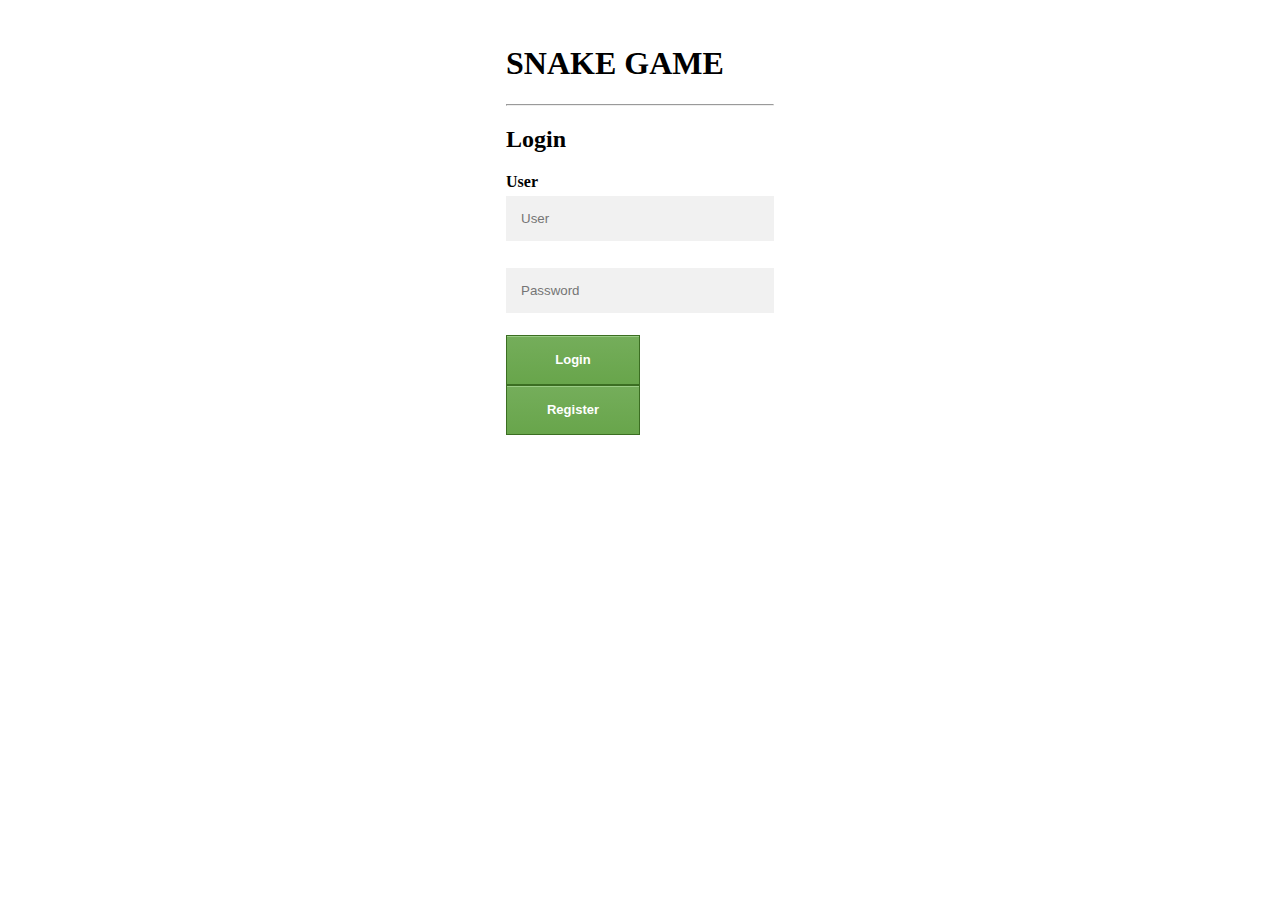
<file: Snake/target/classes/static/index.html>
<!DOCTYPE html>
<!--
To change this license header, choose License Headers in Project Properties.
To change this template file, choose Tools | Templates
and open the template in the editor.
-->
<html>

<head>
    <title>Inicio</title>
    <meta charset="UTF-8">
    <meta name="viewport" content="width=device-width, initial-scale=1.0">
</head>

<body>
    <link rel="stylesheet" href="style.css"></link>

    <div class="container-login">
        <h1>SNAKE GAME</h1>
        <hr/>
        <h2>Login</h2>

        <label for="email">
            <b>User</b>
        </label>
        <input id="inputField" type="text" placeholder="User" required>
        <input id="inputPassword" type="password" placeholder="Password" name="psw" required>
        <div style="margin:auto">
            <button class="myButton" id="Continue" style="width: 50%; height: 50px;">Login</button>
            <button class="myButton" id="Register" style="width: 50%; height: 50px;">Register</button>
        </div>
    </div>

    <script src="https://ajax.googleapis.com/ajax/libs/jquery/3.3.1/jquery.min.js"></script>
    <script>
        $(document).keydown(e => {
            var code = e.keyCode;
            if (code === 13) {

                var name = $("#inputField").val().replace(/ /g, '');
                var password = $("#inputPassword").val().replace(/ /g, '');
                if (name === ""||password === "") {
                    window.alert("User empty or password empty");
                } else {
                    let n = name + ":" + password;
                    $.ajax({
                        method: "GET",
                        url: "http://" + window.location.host + "/games/names/" + n,
                    })
                        .done(function (msg) {
                            if (msg === 1) {
                                window.sessionStorage.setItem("name", name);
                                window.location = "http://" + window.location.host + "/lobby.html";
                            } else if (msg === 2) {
                                window.alert("Wrong password");
                            } else {
                                window.alert("Wrong user");
                            }

                        });
                    //window.sessionStorage.setItem("name", name);
                    //window.location = "http://" + window.location.host + "/lobby.html";
                }
            }
        })
        $("#Register").click(function () {
            var name = $("#inputField").val().replace(/ /g, '');
            var password = $("#inputPassword").val().replace(/ /g, '');
            if (name === ""||password === "") {
                window.alert("User empty or empty");
            } else {
                let n = name + ":" + password;
                $.ajax({
                    method: "POST",
                    url: "http://" + window.location.host + "/games/names",
                    data: n
                })
                    .done(function (msg) {
                        if (msg === 1) {
                            window.alert("User created");
                        } else {
                            window.alert("User already in use");
                        }

                    });
                //window.sessionStorage.setItem("name", name);
                //window.location = "http://" + window.location.host + "/lobby.html";
            }
        })
        $("#Continue").click(function () {
            var name = $("#inputField").val().replace(/ /g, '');
            var password = $("#inputPassword").val().replace(/ /g, '');
            if (name === ""||password === "") {
                window.alert("User empty or password empty");
            } else {
                let n = name + ":" + password;
                $.ajax({
                    method: "GET",
                    url: "http://" + window.location.host + "/games/names/" + n,
                })
                    .done(function (msg) {
                        if (msg === 1) {
                            window.sessionStorage.setItem("name", name);
                            window.location = "http://" + window.location.host + "/lobby.html";
                        } else if (msg === 2) {
                            window.alert("Wrong password");
                        } else {
                            window.alert("Wrong user");
                        }

                    });
                //window.sessionStorage.setItem("name", name);
                //window.location = "http://" + window.location.host + "/lobby.html";
            }
        });
    </script>
</body>

</html>
</file>
<file: Snake/target/classes/static/style.css>
#playground {
	width: 640px;
	height: 480px;
	background-color: #000;
}

.console-container {
	float: left;
	margin-left: 15px;
	width: 350px;
}

.console {
	border: 1px solid #CCCCCC;
	border-right-color: #999999;
	border-bottom-color: #999999;
	height: 480px;
	overflow-y: scroll;
	padding-left: 5px;
	padding-right: 5px;
	width: 100%;
}

#console p {
	padding: 0;
	margin: 0;
}

.myButton {
	-moz-box-shadow: inset 0px 1px 0px 0px #9acc85;
	-webkit-box-shadow: inset 0px 1px 0px 0px #9acc85;
	box-shadow: inset 0px 1px 0px 0px #9acc85;
	background: -webkit-gradient(linear, left top, left bottom, color-stop(0.05, #74ad5a), color-stop(1, #68a54b));
	background: -moz-linear-gradient(top, #74ad5a 5%, #68a54b 100%);
	background: -webkit-linear-gradient(top, #74ad5a 5%, #68a54b 100%);
	background: -o-linear-gradient(top, #74ad5a 5%, #68a54b 100%);
	background: -ms-linear-gradient(top, #74ad5a 5%, #68a54b 100%);
	background: linear-gradient(to bottom, #74ad5a 5%, #68a54b 100%);
	filter: progid:DXImageTransform.Microsoft.gradient(startColorstr='#74ad5a', endColorstr='#68a54b', GradientType=0);
	background-color: #74ad5a;
	border: 1px solid #3b6e22;
	display: inline-block;
	cursor: pointer;
	color: #ffffff;
	font-family: Arial;
	font-size: 13px;
	font-weight: bold;
	padding: 6px 12px;
	text-decoration: none;
}

.myButton:hover {
	background: -webkit-gradient(linear, left top, left bottom, color-stop(0.05, #4ba5a0), color-stop(1, #5aadad));
	background: -moz-linear-gradient(top, #4ba5a0 5%, #5aadad 100%);
	background: -webkit-linear-gradient(top, #4ba5a0 5%, #5aadad 100%);
	background: -o-linear-gradient(top, #4ba5a0 5%, #5aadad 100%);
	background: -ms-linear-gradient(top, #4ba5a0 5%, #5aadad 100%);
	background: linear-gradient(to bottom, #4ba5a0 5%, #5aadad 100%);
	filter: progid:DXImageTransform.Microsoft.gradient(startColorstr='#4ba5a0', endColorstr='#5aadad', GradientType=0);
	border: 1px solid #223a6e;
	background-color: #4ba5a0;
}

.myButton:active {
	position: relative;
	top: 1px;
}

.games {
	padding: 10px;
}

/* Customize the label (the container) */
.container {
  display: block;
  position: relative;
  padding-left: 35px;
  margin-bottom: 12px;
  cursor: pointer;
  font-size: 22px;
  -webkit-user-select: none;
  -moz-user-select: none;
  -ms-user-select: none;
  user-select: none;
}

/* Hide the browser's default checkbox */
.container input {
  position: absolute;
  opacity: 0;
  cursor: pointer;
}

/* Create a custom checkbox */
.checkmark {
  position: absolute;
  top: 0;
  left: 0;
  height: 25px;
  width: 25px;
  background-color: #eee;
}

/* On mouse-over, add a grey background color */
.container:hover input ~ .checkmark {
  background-color: #ccc;
}

/* When the checkbox is checked, add a blue background */
.container input:checked ~ .checkmark {
  background-color: #68a54b;
}

/* Create the checkmark/indicator (hidden when not checked) */
.checkmark:after {
  content: "";
  position: absolute;
  display: none;
}

/* Show the checkmark when checked */
.container input:checked ~ .checkmark:after {
  display: block;
}

/* Style the checkmark/indicator */
.container .checkmark:after {
  left: 9px;
  top: 5px;
  width: 5px;
  height: 10px;
  border: solid white;
  border-width: 0 3px 3px 0;
  -webkit-transform: rotate(45deg);
  -ms-transform: rotate(45deg);
  transform: rotate(45deg);
}

/* Add styles to the form container */
.container-login {
  margin: auto;
  max-width: 300px;
  padding: 16px;
  background-color: white;
}

/* Full-width input fields */
input[type=text], input[type=password]{
  width: 100%;
  padding: 15px;
  margin: 5px 0 22px 0;
  border: none;
  background: #f1f1f1;
}

input[type=text]:focus, input[type=password]:focus{
  background-color: #ddd;
  outline: none;
}

* {
  box-sizing: border-box;
}

body, html {
  height: 100%;
}

.bg-img {
  /* The image used */
  background-image: url("snake.jpg");

  /* Control the height of the image */
  min-height: 380px;

  /* Center and scale the image nicely */
  background-position: center;
  background-repeat: no-repeat;
  background-size: cover;
}

.overlay {
    /* Height & width depends on how you want to reveal the overlay (see JS below) */    
    height: 100%;
    width: 100%;
    position: fixed; /* Stay in place */
    z-index: 1; /* Sit on top */
    left: 0;
    top: 0;
    background-color: rgb(0,0,0); /* Black fallback color */
    background-color: rgba(0,0,0, 0.9); /* Black w/opacity */
    overflow-x: hidden; /* Disable horizontal scroll */
    transition: 0.5s; /* 0.5 second transition effect to slide in or slide down the overlay (height or width, depending on reveal) */
}

/* Position the content inside the overlay */
.overlay-content {
    position: relative;
    top: 25%; /* 25% from the top */
    width: 100%; /* 100% width */
    text-align: center; /* Centered text/links */
    margin-top: 30px; /* 30px top margin to avoid conflict with the close button on smaller screens */
    color: white;
}
</file>
